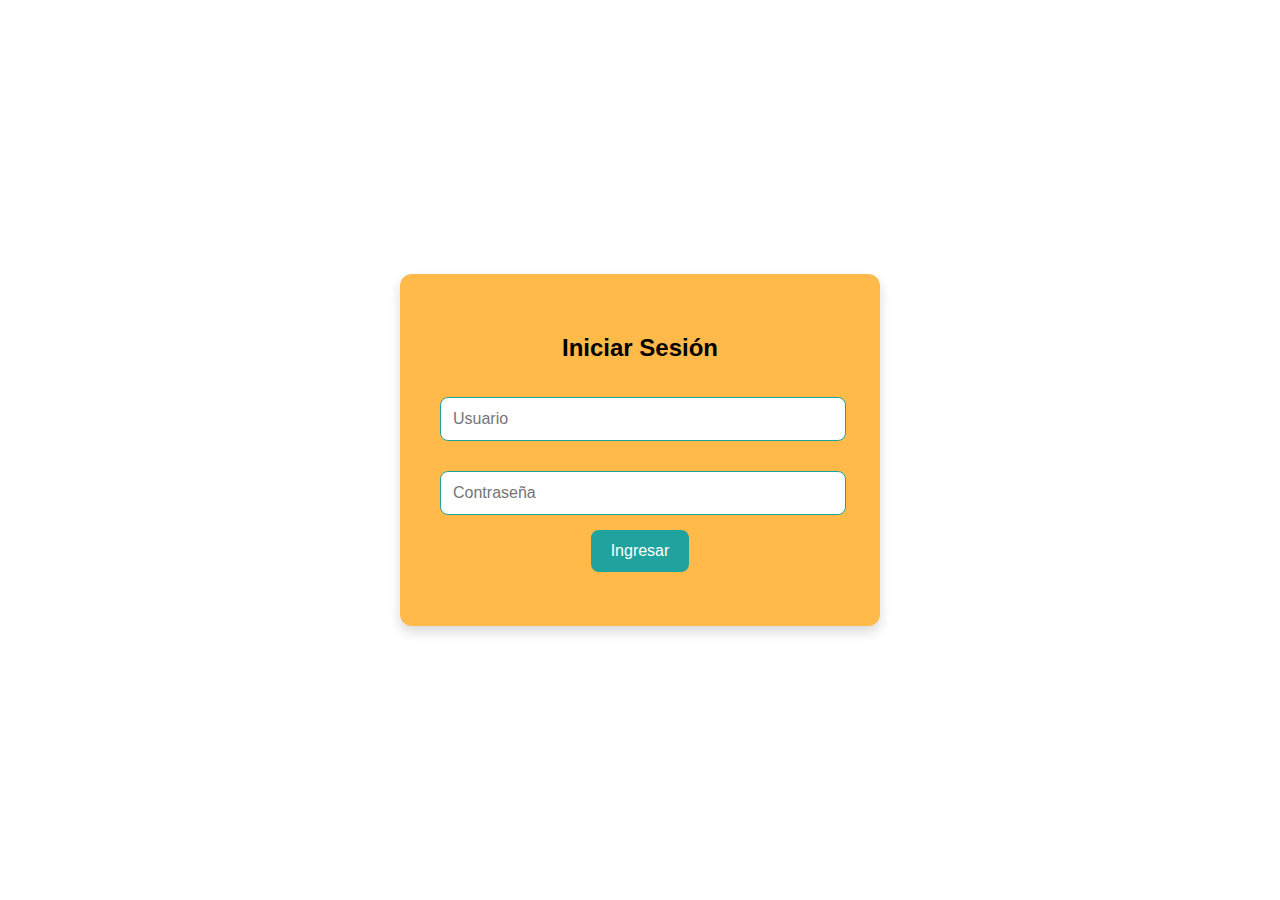
<file: Fronted/index.html>
<!DOCTYPE html>
<html lang="en">
<head>
    <meta charset="UTF-8">
    <meta name="viewport" content="width=device-width, initial-scale=1.0">
    <title>Login Básico</title>
    <link rel="stylesheet" href="styles.css">
</head>
<body>
    <div class="login-container">
        <h2>Iniciar Sesión</h2>
        <form onsubmit="return validarLogin()">
            <input type="text" id="username" placeholder="Usuario" required>
            <input type="password" id="password" placeholder="Contraseña" required>
            <button type="submit">Ingresar</button>
            <p id="error-message" class="error"></p>
        </form>
    </div>

    <script>
        function validarLogin() {
            const username = document.getElementById("username").value.trim();
            const password = document.getElementById("password").value.trim();
            const errorMessage = document.getElementById("error-message");

            // Usuario y contraseña predeterminados
            const usuarioCorrecto = "admin";
            const contrasenaCorrecta = "1234";

            if (username !== usuarioCorrecto) {
                errorMessage.textContent = "Usuario incorrecto.";
                return false;
            }

            if (password !== contrasenaCorrecta) {
                errorMessage.textContent = "Contraseña incorrecta.";
                return false;
            }

            // Redirigir a la página de gestión de archivos
            window.location.href = "manageFiles.html";
            return false; // Evita que el formulario se envíe
        }
    </script>
</body>
</html>
</file>
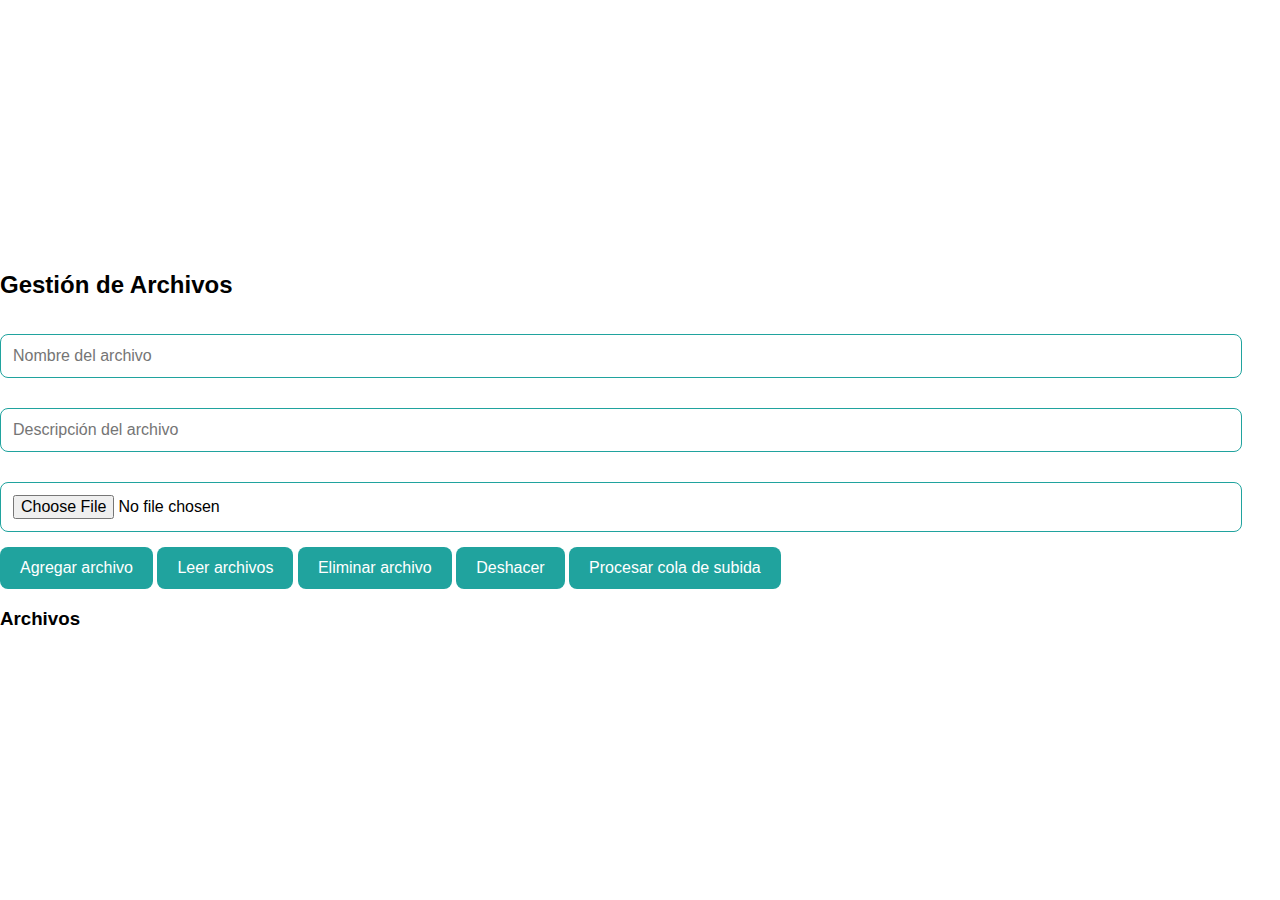
<file: Fronted/manageFiles.html>
<!DOCTYPE html>
<html lang="en">
<head>
    <meta charset="UTF-8">
    <meta name="viewport" content="width=device-width, initial-scale=1.0">
    <title>Gestión de Archivos</title>
    <link rel="stylesheet" href="styles.css">
</head>
<body>
    <div class="file-management-container">
        <h2>Gestión de Archivos</h2>
        <div class="controls">
            <input type="text" id="fileName" placeholder="Nombre del archivo">
            <input type="text" id="fileDescription" placeholder="Descripción del archivo">
            <input type="file" id="fileInput">
            <button id="addFileButton">Agregar archivo</button>
            <button id="readFilesButton">Leer archivos</button>
            <button id="deleteFileButton">Eliminar archivo</button>
            <button id="undoButton">Deshacer</button>
            <button id="processQueueButton">Procesar cola de subida</button>
        </div>
        <h3>Archivos</h3>
        <ul id="fileList"></ul>
    </div>

    <script>
        // Clases de estructuras de datos como en la respuesta anterior
        class Node {
            constructor(data) {
                this.data = data;
                this.next = null;
                this.prev = null;
            }
        }

        class DoublyLinkedList {
            constructor() {
                this.head = null;
                this.tail = null;
            }

            append(data) {
                const newNode = new Node(data);
                if (!this.head) {
                    this.head = this.tail = newNode;
                } else {
                    this.tail.next = newNode;
                    newNode.prev = this.tail;
                    this.tail = newNode;
                }
            }

            delete(name) {
                let current = this.head;
                while (current) {
                    if (current.data.name === name) {
                        if (current.prev) current.prev.next = current.next;
                        if (current.next) current.next.prev = current.prev;
                        if (current === this.head) this.head = current.next;
                        if (current === this.tail) this.tail = current.prev;
                        return true;
                    }
                    current = current.next;
                }
                return false;
            }

            readAll() {
                const files = [];
                let current = this.head;
                while (current) {
                    files.push(current.data);
                    current = current.next;
                }
                return files;
            }
        }

        class Stack {
            constructor() {
                this.items = [];
            }

            push(item) {
                this.items.push(item);
            }

            pop() {
                return this.items.pop();
            }

            peek() {
                return this.items[this.items.length - 1];
            }

            isEmpty() {
                return this.items.length === 0;
            }
        }

        class Queue {
            constructor() {
                this.items = [];
            }

            enqueue(item) {
                this.items.push(item);
            }

            dequeue() {
                return this.items.shift();
            }

            isEmpty() {
                return this.items.length === 0;
            }
        }

        // Inicialización de estructuras
        const filesList = new DoublyLinkedList();
        const undoStack = new Stack();
        const uploadQueue = new Queue();

        // Funciones de gestión de archivos
        function addFile(name, description, file) {
            const fileReader = new FileReader();
            fileReader.onload = function(e) {
                const fileType = file.type;
                const fileSize = file.size;
                const fileData = {
                    name: name,
                    description: description,
                    type: fileType,
                    size: fileSize,
                    content: e.target.result
                };
                filesList.append(fileData);
                undoStack.push({ action: "add", file: fileData });
                updateFileList();
            };
            fileReader.readAsDataURL(file);
        }

        function deleteFile(name) {
            const allFiles = filesList.readAll();
            const fileToDelete = allFiles.find(file => file.name === name);
            if (fileToDelete && filesList.delete(name)) {
                undoStack.push({ action: "delete", file: fileToDelete });
                updateFileList();
            }
        }

        function readFiles() {
            const files = filesList.readAll();
            alert("Archivos: " + JSON.stringify(files));
        }

        function uploadFile(file) {
            uploadQueue.enqueue(file);
        }

        function processUploadQueue() {
            while (!uploadQueue.isEmpty()) {
                const file = uploadQueue.dequeue();
                console.log(`Subiendo archivo: ${file.name}`);
            }
        }

        function undoLastOperation() {
            if (undoStack.isEmpty()) {
                console.log("Nada que deshacer.");
                return;
            }

            const lastOperation = undoStack.pop();
            if (lastOperation.action === "add") {
                filesList.delete(lastOperation.file.name);
            } else if (lastOperation.action === "delete") {
                filesList.append(lastOperation.file);
            }
            updateFileList();
        }

        function updateFileList() {
            const fileListElement = document.getElementById("fileList");
            const files = filesList.readAll();
            fileListElement.innerHTML = files.map(file => `<li>${file.name} - ${file.description}</li>`).join('');
        }

        // Conectar botones con funciones
        document.getElementById("addFileButton").addEventListener("click", () => {
            const name = document.getElementById("fileName").value;
            const description = document.getElementById("fileDescription").value;
            const fileInput = document.getElementById("fileInput");
            const file = fileInput.files[0];

            if (file && name && description) {
                addFile(name, description, file);
            } else {
                alert("Por favor, complete todos los campos.");
            }
        });

        document.getElementById("readFilesButton").addEventListener("click", readFiles);
        document.getElementById("deleteFileButton").addEventListener("click", () => {
            const name = document.getElementById("fileName").value;
            deleteFile(name);
        });

        document.getElementById("undoButton").addEventListener("click", undoLastOperation);
        document.getElementById("processQueueButton").addEventListener("click", processUploadQueue);
    </script>
</body>
</html>
</file>
<file: Fronted/styles.css>
/* General */
body {
    font-family: Arial, sans-serif;
    background-color: #FFFFFF; /* Fondo blanco */
    display: flex;
    justify-content: center;
    align-items: center;
    height: 100vh;
    margin: 0;
}

/* Cuadro de login */
.login-container {
    background: #FFBA49; /* Amarillo */
    padding: 40px; /* Más espacio */
    border-radius: 12px;
    box-shadow: 0 6px 12px rgba(0, 0, 0, 0.15);
    width: 400px; /* Más ancho */
    text-align: center;
}

/* Input y Botón */
input {
    width: 95%; /* Más ancho */
    padding: 12px; /* Más espacio interno */
    margin: 15px 0;
    border: 1px solid #20A39E; /* Verde azulado */
    border-radius: 8px;
    font-size: 16px; /* Texto más grande */
}

button {
    background-color: #20A39E; /* Verde azulado */
    color: white;
    padding: 12px 20px;
    border: none;
    border-radius: 8px;
    cursor: pointer;
    font-size: 16px;
    transition: background-color 0.3s ease;
}

button:hover {
    background-color: #EF5B5B; /* Rojo coral */
}

/* Mensaje de error */
.error {
    color: #EF5B5B; /* Rojo coral */
    font-size: 14px;
    margin-top: 10px;
}
</file>
